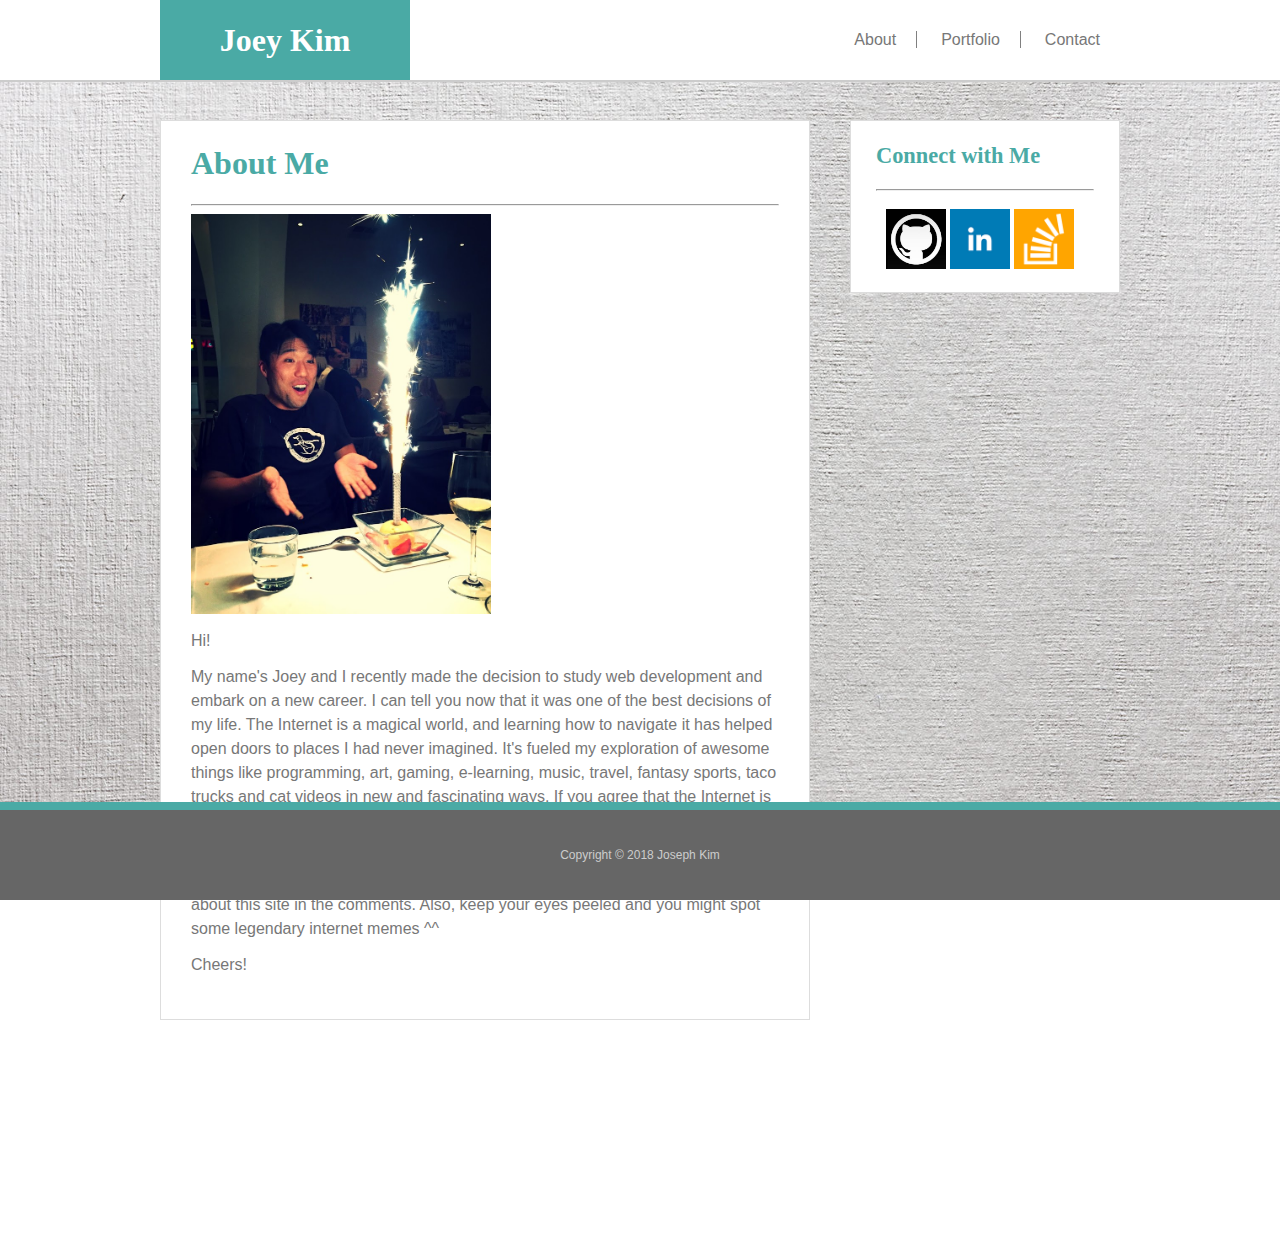
<file: index.html>
<!-- Positioning Activity Solution (HTML) -->

<!-- Note: In this activity, students will be creating these files from scratch. This file is provided for you to guide your class after they finish the assignment. Review this so you know exactly what you'll be showing your students -->

<!doctype html>
<html lang="en-us">

<head>
	<meta charset="UTF-8">
	<meta name="viewport" content="width=device-width, initial-scale=1">
	<title>About Me</title>
	<link rel="stylesheet" type="text/css" href="assets/css/reset.css">
	<link rel="stylesheet" type="text/css" href="assets/css/style.css">
</head>

<body>
  <div class="wrapper">
	<header id="headerbar">
		<div class="container-fluid">
	
			<div class="navbarlogo" >
				<a href= "index.html" id="myname">Joey Kim</a>
			</div>
			<nav>
				<ul class="nav navlinks">
					<li class="active"><a href="index.html">About</a></li>
					<li><a href="portfolio.html">Portfolio</a></li>
					<li><a href="contact.html">Contact</a></li>
				</ul>
			</nav>   
	
		</div>
	</header>
	<div class="container">
		<section class="mainsection">
			<h1>About Me</h1>
			<hr>
			<img width="300" id="mypic" alt="mypic" src="assets/images/profile.JPG"/>
			
			<p>Hi!</p>
		
			<p>My name's Joey and I recently made the decision to study web development and embark on a new career. I can tell you now that it was one of the best decisions of my life. The Internet is a magical world, and learning how to navigate it has helped open doors to places I had never imagined. It's fueled my exploration of awesome things like programming, art, gaming, e-learning, music, travel, fantasy sports, taco trucks and cat videos in new and fascinating ways. If you agree that the Internet is awesome, let's get in touch! You can find my information on the <a href="/contact">contact page</a>.</p>
	
			<p>On this site you'll find more information about me and examples of some of my recent <a href="/projects">projects.</a> Be sure to check out <a href="/samplepage">sample page</a> and let me know what you think about this site in the <a href="/comments">comments</a>. Also, keep your eyes peeled and you might spot some legendary internet memes ^^</p>
		
			<p>Cheers!</p>
		</section>
		<aside class="sidebar">
			<h2>Connect with Me</h2>
			<hr>
			<ul>
				<li><a href="https://github.com/sharebot-joe"><img width="60" alt="github" src="assets/images/githubicon.jpg"/></a></li>
				<li><a href="http://www.linkedin.com/in/joeykim/"><img width="60" alt="linkedin" src="assets/images/linkedinicon.png"/></a></li>
				<li><a href="https://stackoverflow.com/users/9222679/sharebot-joe"><img width="60" alt="stackoverflow"  src="assets/images/stackicon.png"/></a></li>
			</ul>
		</aside>
	</div>	
  </div>
  <footer><p>Copyright &#169; 2018 Joseph Kim</p></footer>
</body>

</html>
</file>
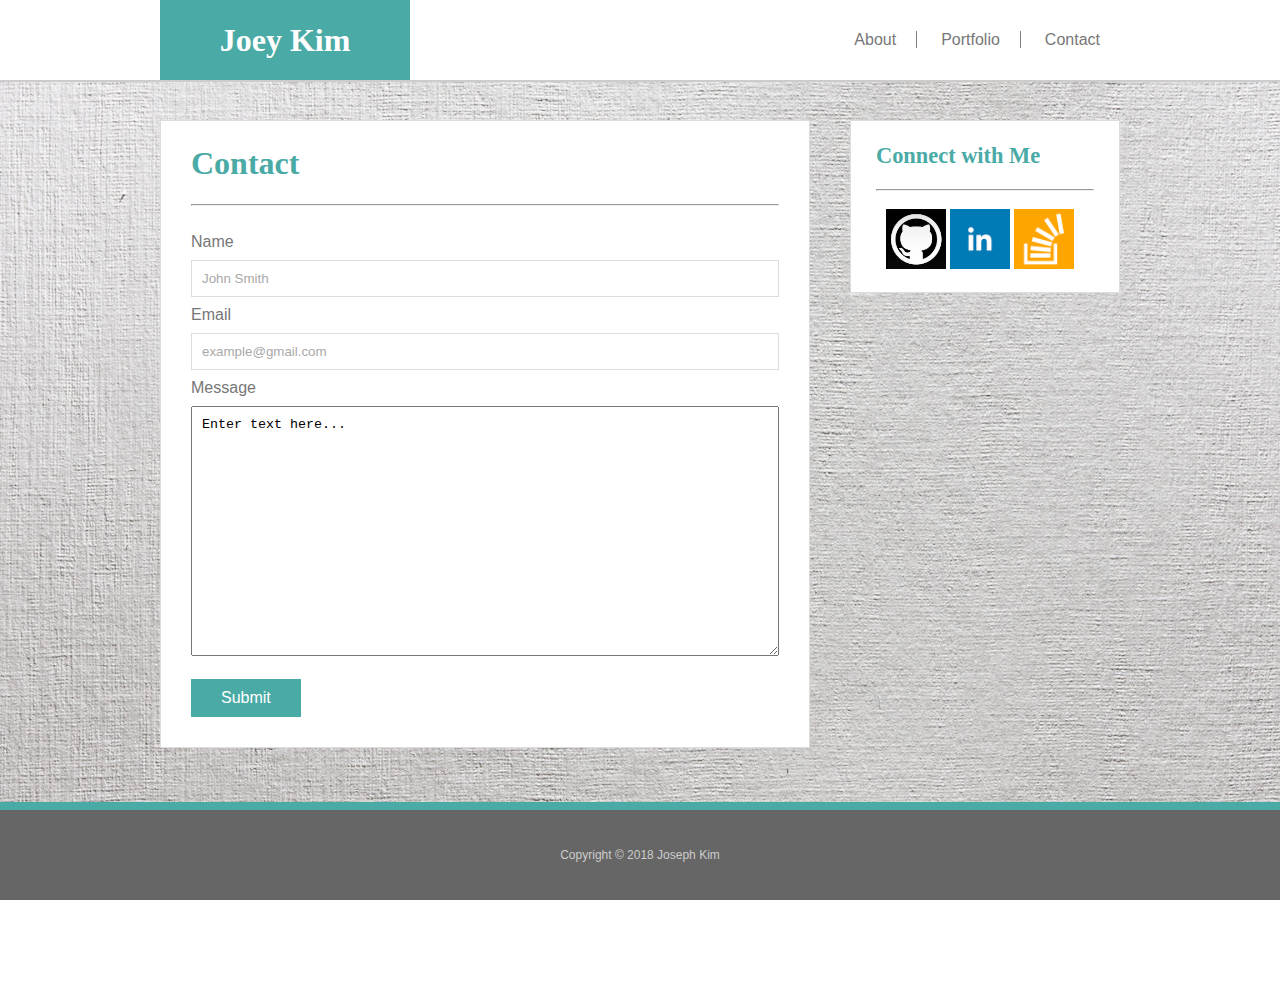
<file: contact.html>
<!-- Positioning Activity Solution (HTML) -->

<!-- Note: In this activity, students will be creating these files from scratch. This file is provided for you to guide your class after they finish the assignment. Review this so you know exactly what you'll be showing your students -->

<!doctype html>
<html lang="en-us">

<head>
	<meta charset="UTF-8">
	<meta name="viewport" content="width=device-width, initial-scale=1">
	<title>About Me</title>
	<link rel="stylesheet" type="text/css" href="assets/css/reset.css">
	<link rel="stylesheet" type="text/css" href="assets/css/style.css">
</head>

<body>
  <div class="wrapper">
	<header id="headerbar">
		<div class="container-fluid">
	
			<div class="navbarlogo" >
				<a href= "index.html" id="myname">Joey Kim</a>
			</div>
			<nav>
				<ul class="nav navlinks">
					<li ><a href="index.html">About</a></li>
					<li><a href="portfolio.html">Portfolio</a></li>
					<li class="active "><a href="contact.html">Contact</a></li>
				</ul>
			</nav>   
	
		</div>
	</header>
	<div class="container">
		<section class="mainsection">
				<h1>Contact</h1>
				<hr>
				<form action="/action_page.php">
					Name<br>
					<input type="text" name="name" value="John Smith"><br>
					Email<br>
					<input type="text" name="email" value="example@gmail.com"><br>
					Message<br>
					<textarea rows="4" cols="50" name="message" form="usrform">
Enter text here...</textarea><br>
					<input type="submit" value="Submit">
				</form>
			</section>
			<aside class="sidebar">
				<h2>Connect with Me</h2>
				<hr>
				<ul>
					<li><a href="https://github.com/sharebot-joe"><img width="60" alt="github" src="assets/images/githubicon.jpg"/></a></li>
					<li><a href="http://www.linkedin.com/in/joeykim/"><img width="60" alt="linkedin" src="assets/images/linkedinicon.png"/></a></li>
					<li><a href="https://stackoverflow.com/users/9222679/sharebot-joe"><img width="60" alt="stackoverflow"  src="assets/images/stackicon.png"/></a></li>
				</ul>
		</aside>
	</div>	
	</div>
  <footer><p>Copyright &#169; 2018 Joseph Kim</p></footer>
</body>

</html>
</file>
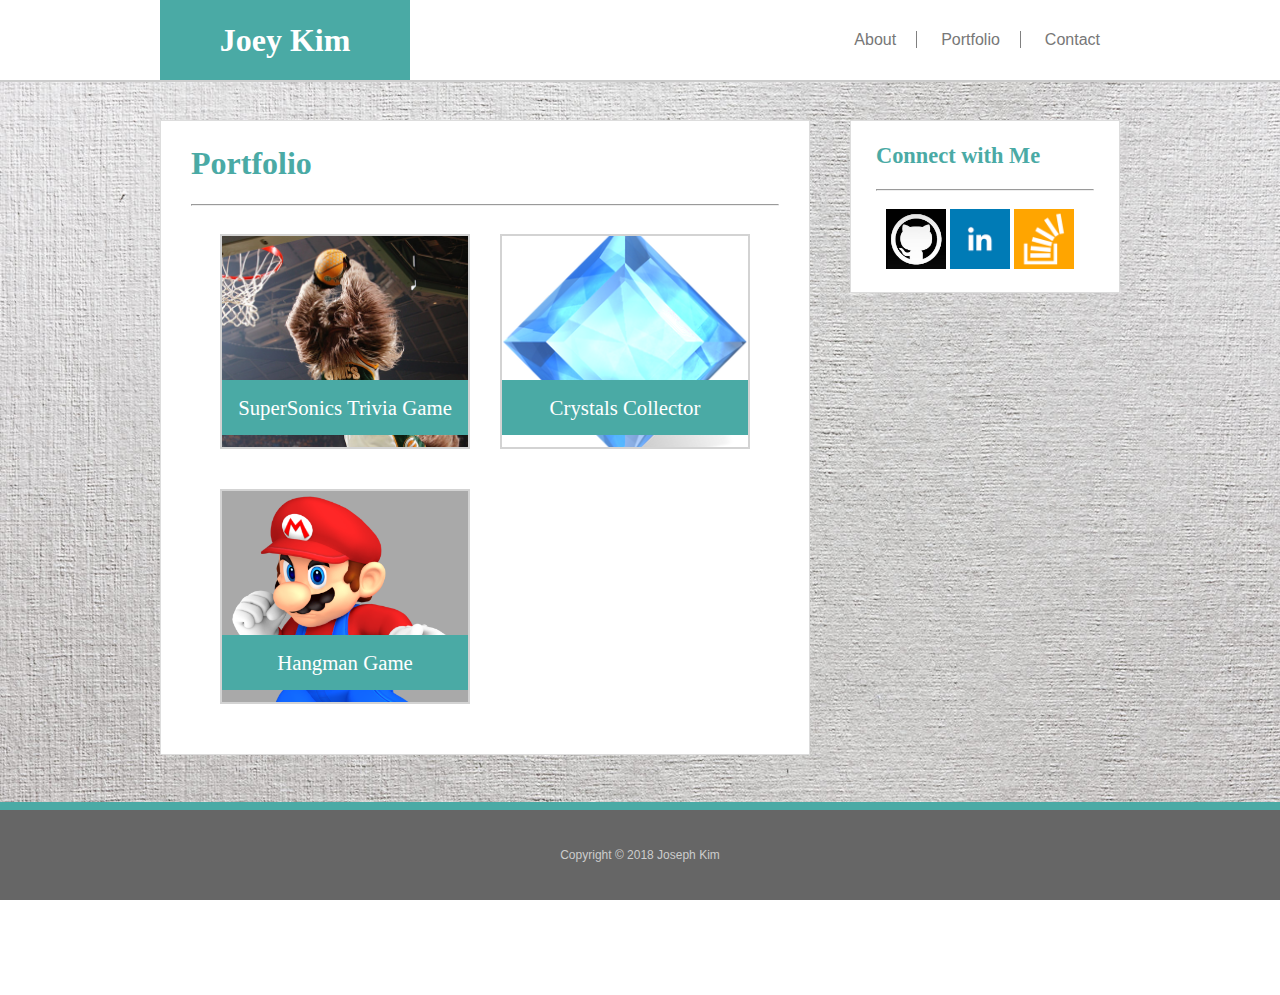
<file: portfolio.html>
<!-- Positioning Activity Solution (HTML) -->

<!-- Note: In this activity, students will be creating these files from scratch. This file is provided for you to guide your class after they finish the assignment. Review this so you know exactly what you'll be showing your students -->

<!doctype html>
<html lang="en-us">

<head>
	<meta charset="UTF-8">
	<meta name="viewport" content="width=device-width, initial-scale=1">
	<title>About Me</title>
	<link rel="stylesheet" type="text/css" href="assets/css/reset.css">
	<link rel="stylesheet" type="text/css" href="assets/css/style.css">
</head>

<body>
  <div class="wrapper">
	<header id="headerbar">
		<div class="container-fluid">
	
			<div class="navbarlogo" >
				<a href= "index.html" id="myname">Joey Kim</a>
			</div>
			<nav>
				<ul class="nav navlinks">
					<li><a href="index.html">About</a></li>
					<li class="active "><a href="portfolio.html">Portfolio</a></li>
					<li><a href="contact.html">Contact</a></li>
				</ul>
			</nav>   
	
		</div>
	</header>
	<div class="container">
		<section class="mainsection">
			<h1>Portfolio</h1>
			<hr>
			<table>
				<tr>
					<td>
						<a href="https://github.com/sharebot-joe/TriviaGame" target="_blank" >
							<div class="block trivia">
								<p>SuperSonics Trivia Game</p>
							</div>
						</a>
					</td>
					<td>
						<a href="https://github.com/sharebot-joe/Crystals-Collector" target="_blank">
							<div class="block crystals">
							<p>Crystals Collector</p>
						</div>
					</td>
				</tr>
				<tr>
					<td>
						<a href="https://github.com/sharebot-joe/Hangman-Game" target="_blank">
							<div class="block hangman">
								<p>Hangman Game</p>

							</div>
						</a>
					</td>
					<td>
						
					</td>
				</tr>
			</table>
		</section>
		<aside class="sidebar">
			<h2>Connect with Me</h2>
			<hr>
			<ul>
				<li><a href="https://github.com/sharebot-joe"><img width="60" alt="github" src="assets/images/githubicon.jpg"/></a></li>
				<li><a href="http://www.linkedin.com/in/joeykim/"><img width="60" alt="linkedin" src="assets/images/linkedinicon.png"/></a></li>
				<li><a href="https://stackoverflow.com/users/9222679/sharebot-joe"><img width="60" alt="stackoverflow"  src="assets/images/stackicon.png"/></a></li>
			</ul>
		</aside>
	</div>	
	</div>
  <footer><p>Copyright &#169; 2018 Joseph Kim</p></footer>
</body>

</html>
</file>
<file: assets/css/style.css>
* {
     box-sizing: border-box;
}
 html, body {
     height: 100%;
}
 body {
     background: url(../../assets/images/graybgtexture.jpeg) center center/cover;
     background-attachment: fixed;
}
 a, p {
     color: #777777;
     font-family:'Arial', 'Helvetica Neue', Helvetica, sans-serif;
     text-decoration: none;
}
p {
     display: block;
     -webkit-margin-before: 0px;
    -webkit-margin-after: 0px;
}
 .wrapper {
     height: auto !important;
     height: 100%;
     min-height: 100%;
     margin: 0 auto;
}
 #headerbar {
     position: fixed;
     z-index: 99;
     width: 100%;
     margin: 0 0 30px;
     overflow: auto;
     color: #fff;
     background: #fff;
     border-bottom: 2px solid #ccc;
}
.container-fluid {
     width: 100%;
     max-width: 960px;
     margin: 0 auto;
     padding-left: 0;
     padding-right: 0;
}
 #myname {
     float: left;
     width: 250px;
     height: 80px;
     background-color: #4aaaa5;
     line-height: 80px;
     text-decoration: none;
     color: #fff;
     text-align: center;
     font-size: 2em;
     font-weight: bold;
     font-family: 'Georgia', Times, Times New Roman, serif;
}
 .innercontainer {
     width: 100%;
     max-width: 960px;
     margin: 0 auto;
}
 .container {
     position: relative;
     width: 100%;
     overflow: hidden;
     max-width: 960px;
     padding: 120px 0 240px;
     margin: 0 auto;
}
 .mainsection {
     float: left;
     width: 650px;
     background: #fff;
     padding: 10px 30px 30px;
     border: 1px solid #dddddd;
}
 .mainsection h1 {
     font-size: 2em;
     font-weight: bold;
     font-family: 'Georgia', Times, Times New Roman, serif;
     color: #4aaaa5;
     line-height: 65px;
}
 .mainsection p {
     margin: 12px 0;
     line-height: 1.5;
     color: #777777;
     font-family:'Arial', 'Helvetica Neue', Helvetica, sans-serif;
     text-decoration: none;
}
 .sidebar {
     float: right;
     width: 270px;
     background: #fff;
     padding: 10px 25px;
     border: 1px solid #dddddd;
}
 .sidebar ul {
     padding: 10px;
}
 .sidebar li {
     display: inline-block;
}
 .sidebar h2 {
     font-size: 1.4em;
     font-weight: bold;
     font-family: 'Georgia', Times, Times New Roman, serif;
     color: #4aaaa5;
     line-height: 50px;
}
 footer {
     position: fixed;
     bottom: 0;
     width: 100%;
     background: #666666;
     text-align: center;
     border-top: 8px solid #4aaaa5 !important;
}
 footer p {
     font-size: 12px;
     color: #ccc;
     line-height: 90px;
     font-family:'Arial', 'Helvetica Neue', Helvetica, sans-serif;
}
 nav {
     float: right;
     display: inline;
     bottom: 80px;
     background: #fff;
}
 nav li{
     padding: 0 20px;
     border-right: 1px solid gray;
     line-height: 80px;
     display: inline;
}
 nav li:last-child {
     border-right: none;
}
 form {
     padding-top: 20px;
     color: #777777;
     font-family:'Arial', 'Helvetica Neue', Helvetica, sans-serif;
}
 form input[type=text] {
     width: 100%;
     border: 1px solid rgb(144, 144, 144);
     border: 1px solid rgba(144, 144, 144, .3);
     padding: 10px;
     margin: 10px 0;
     color: #a9a9a9;
}
 textarea {
     width: 100%;
     padding: 10px;
     height: 250px;
     margin: 10px 0;
}
 input[type=submit] {
     padding:10px 30px;
     margin-top: 10px;
     background:#4aaaa5;
     border:0 none;
     cursor:pointer;
     color: #fff;
     font-size: 16px;
}
 table {
     margin: 0 auto;
}
.block {
     position: relative;
     width:250px;
     height:215px;
     margin: 20px 15px;
     border: none;
     border: 2px solid #d3d3d3;
}

 .block p {
     position: absolute;
     width: 100%;
     bottom: 0;
     background: #4aaaa5;
     color: #fff;
     line-height: 55px;
     font-size: 1.3em;
     text-align: center;
     font-family: 'Georgia', Times, Times New Roman, serif;
}
.block img {
     max-width: 100%;
     max-height: 215px;
}

.hangman {
     background: url('../images/supersmashmario.png');
     background-size: cover;
     background-color: #a9a9a9;
}
.trivia {
     background: url('../images/squatch.jpg');
     background-size: cover;
}
.crystals {
     background: url('../images/blue.png');
     background-size: cover;
     background-position: center center;
}

.mainsection td {
    /* height: 100%;
     position:relative*/
}
 td:first-child .block {
     margin-left: 0px;
}
 td:nth-child(2) .block {
     margin-right: 0px;
}
 .block:link {
     color: #06e;
}
 .block:visited {
     color: #551a8b;
}
 .block:hover {
     text-decoration: none;
     border: 2px solid blue;
}
 nav a:link {
     color: #777777;
}
/*****@Media Queries*****/

@media screen and (min-width: 768px) and (max-width : 980px) {   
     .mainsection {
          float: none;
          display: block;
          margin: 0 auto;
     } 
     .sidebar {
          float: none;
          margin: 0 auto;
          margin-top: 30px;
          width: 650px;
     }
     .block {
          margin: 0 auto;
     }
     td {
          padding: 20px 0;
     }
     td:first-child {
          padding-right: 15px;
     }
     td:nth-child(2) {
          padding-left: 15px;
     }
}
@media screen and (max-width : 768px) {
     #headerbar {
          position: static;
     }
     #myname {
          width: 100%;
     }

     nav {
          width: 100%;
     }
     nav li {
          line-height: 18px;
     }
     .container {
          padding-top: 0;
     }
     .mainsection {
          float: none;
          width: auto;
          margin-top: 85px;
          margin: 30px 30px 20px;
     }
     .sidebar {
          float: none;
          width: auto;
          margin: 30px 30px 20px;
     }
     .navlinks {
          float: right;
          margin: 0;
          width: 100%;
          height: 80px;
          text-align: center;
     }
     .navlinks li {
          position: relative;
          float: left;
          top: 25px;
          width: 33%;
     }
     .navlinks a {
          vertical-align: middle;
     }
     .navbarlogo {
          width: 100%;
          text-align: center;
     }
     .block {
          margin: 0 auto;
     }
     td {
          width: 100%;
          display: block;
          padding: 20px 0;
     }
}
</file>
